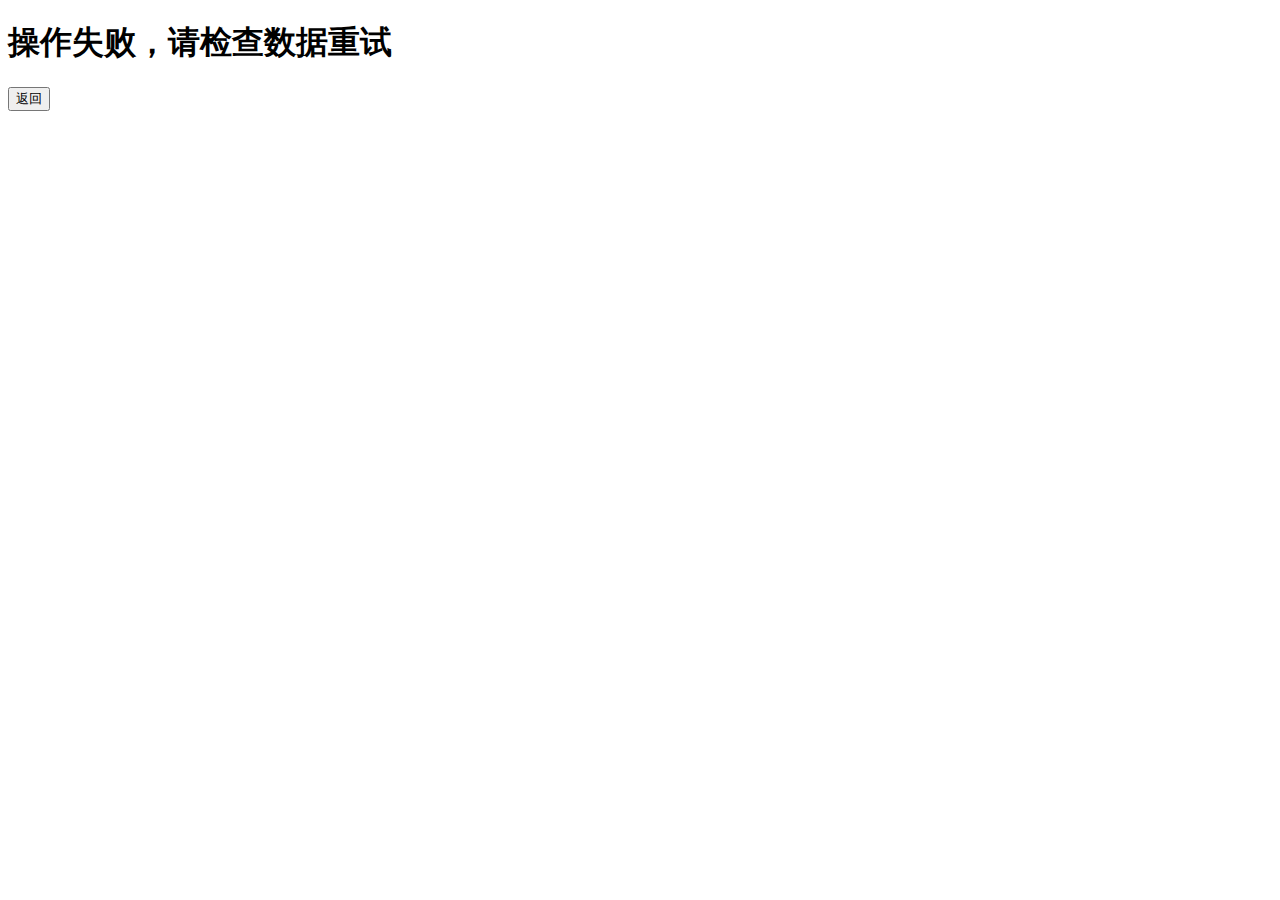
<file: target/classes/templates/false.html>
<!DOCTYPE html>
<html lang="zh" xmlns:th="http://www.thymeleaf.org">
<head>
    <meta charset="UTF-8">
    <title>操作失败提示页</title>
    <script th:src="@{/js/jquery.min.js}"></script>

</head>
<body>
<h1>操作失败，请检查数据重试</h1>
<input onclick="history.go(-1)" type="button" value="返回">

</body>
</html>
</file>
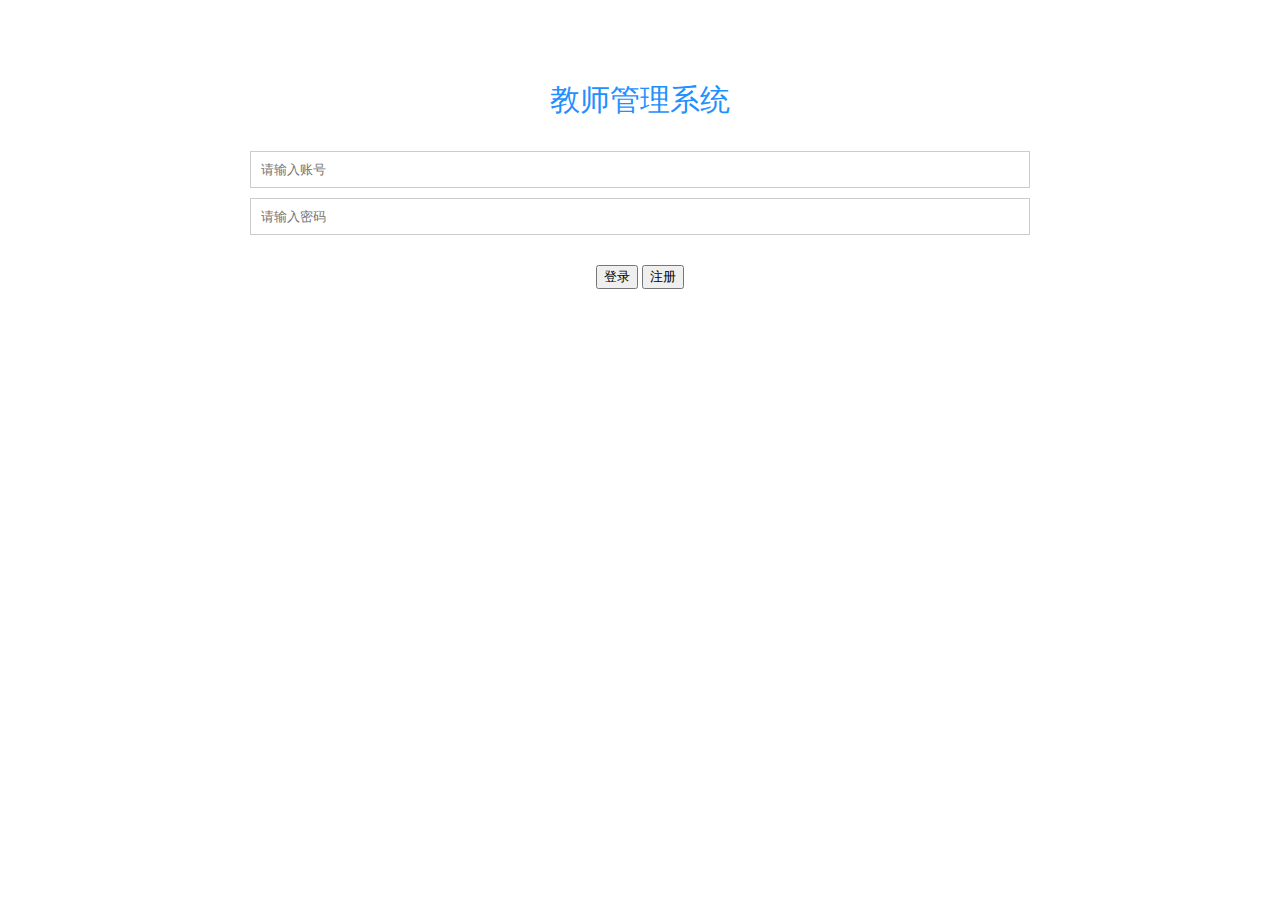
<file: target/classes/templates/login.html>
<!DOCTYPE html>
<html lang="en" xmlns:th="https://www.thymeleaf.org/">
<head>
    <meta charset="UTF-8">
    <title>登录</title>
    <link rel="stylesheet" th:href="@{css/login.css}">
    <script th:src="@{js/jquery.min.js}"></script>
    <link rel="shutcut icon" th:href="@{/img/icon.gif}"/>
</head>
<body>
<div id=box>
    <div style="margin-top: 30px; text-align: center; ">
        <div style="text-align: center; margin-top: 80px; font-size: 30px; color: dodgerblue">教师管理系统</div>
        <div style="margin-top: 30px">
            <input type="text" id="username" style="width: 60%; border: 1px solid #ccc; padding: 10px"
                   placeholder="请输入账号">
        </div>
        <div style="margin-top:10px">
            <input type="password" id="password" style="width: 60%; border: 1px solid #ccc; padding: 10px"
                   placeholder="请输入密码">
        </div>
        <div style="margin-top: 30px">
            <!--<input id=login type="submit" value="登录"></input>-->
            <a th:href="@{/index}"><button>登录</button></a>
            <a th:href="@{/doRegister}" ><button>注册</button></a>
        </div>
    </div>
</div>
</body>
</html>
</file>
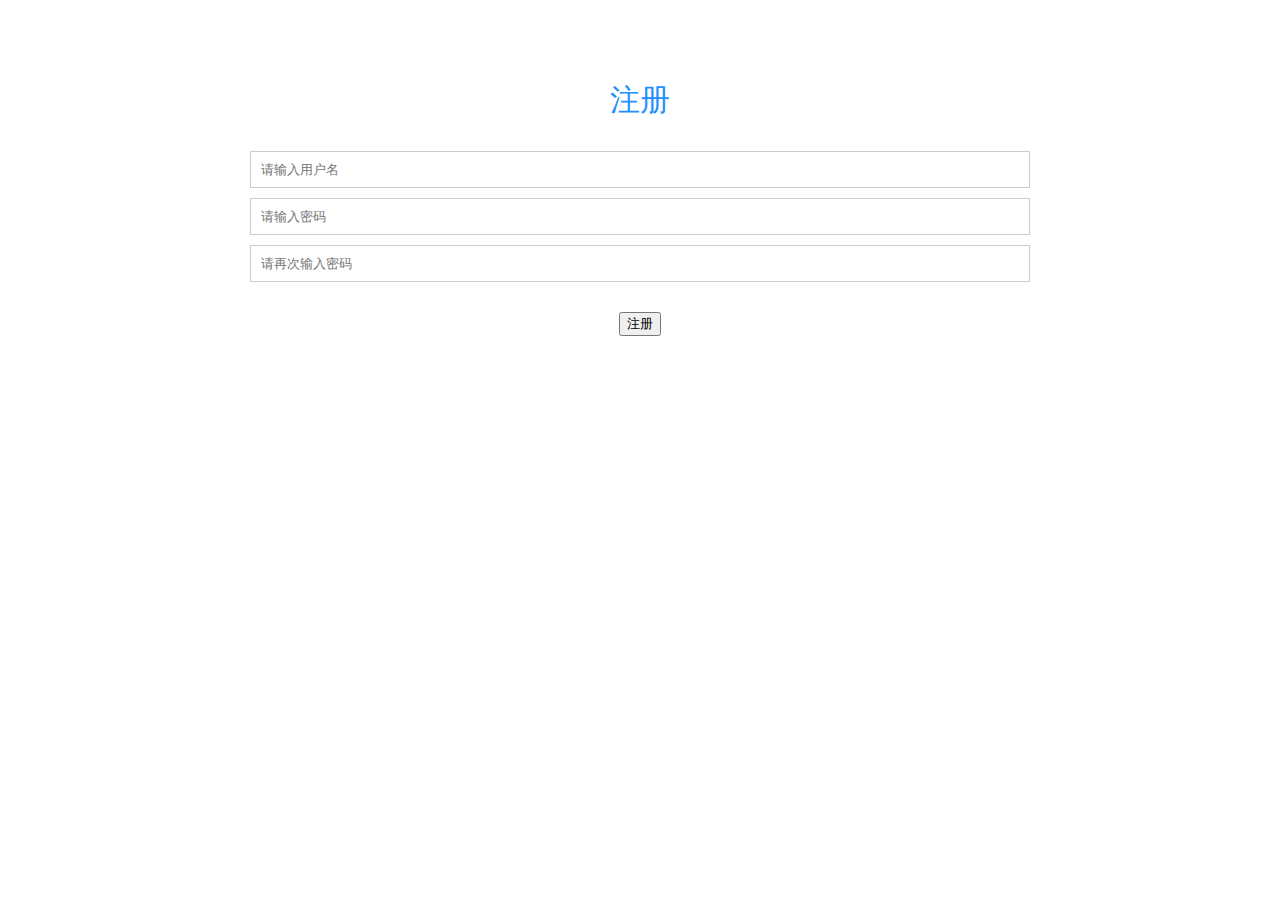
<file: target/classes/templates/register.html>
<!DOCTYPE html>
<html lang="en" xmlns:th="https://www.thymeleaf.org/">
<head>
    <meta charset="UTF-8">
    <title>注册</title>
    <script th:src="@{js/jquery.min.js}"></script>
    <link rel="stylesheet" th:href="@{css/register.css}">
    <link rel="shutcut icon" th:href="@{/img/icon.gif}"/>
</head>
<body>
<div id=box>
    <div style="margin-top: 30px; text-align: center; ">
        <div style="text-align: center; margin-top: 80px; font-size: 30px; color: dodgerblue">注册</div>
        <div style="margin-top: 30px">
            <input type="text" id="username" style="width: 60%; border: 1px solid #ccc; padding: 10px"
                   placeholder="请输入用户名">
        </div>
        <div style="margin-top:10px">
            <input type="password" id="password" style="width: 60%; border: 1px solid #ccc; padding: 10px"
                   placeholder="请输入密码">
        </div>
        <div style="margin-top:10px">
            <input type="password" id="password1" style="width: 60%; border: 1px solid #ccc; padding: 10px"
                   placeholder="请再次输入密码">
        </div>
        <div style="margin-top: 30px">
            <button onclick="register()">注册</button>
        </div>
    </div>
</div>
<script>
    function register() {
        var username = $("#username").val();
        var password1 = $("#password").val();
        var password2 = $("#password1").val();
        if (Number(password1) == Number(password2)){
           $.post("/register",{username:username,password:password1},function (res) {
               if (res ==true){
                   alert("注册成功");
                   window.location.href ="/doLogin";
               } else {
                   alert("注册失败，请检查数据重试");
               }
           })
        }else {
            alert("两次密码不一致！");
        }
    }
</script>
</body>
</html>
</file>
